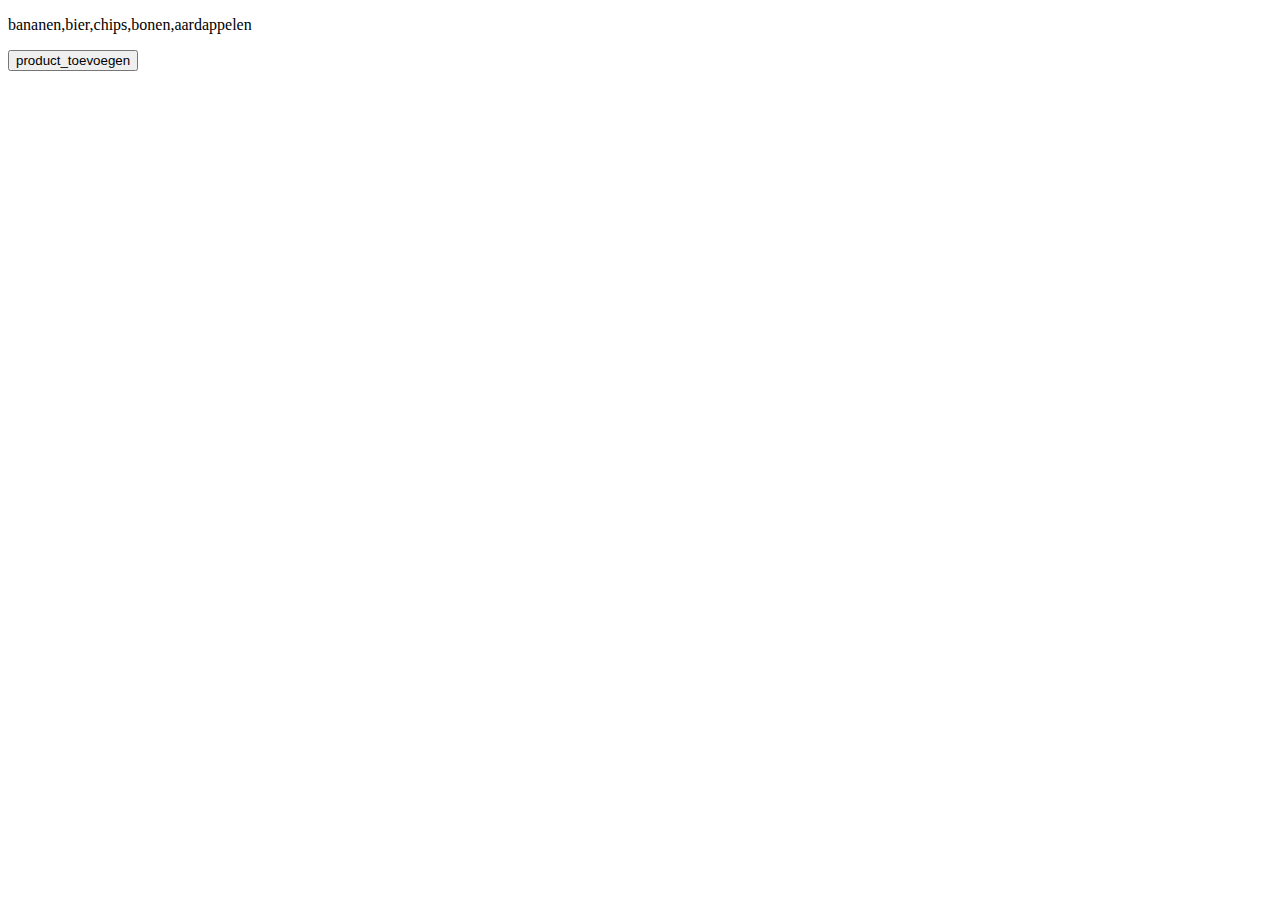
<file: opdracht_1.1/index.html>
<!DOCTYPE html>
<html lang="en">
<head>
    <meta charset="UTF-8">
    <meta http-equiv="X-UA-Compatible" content="IE=edge">
    <meta name="viewport" content="width=device-width, initial-scale=1.0">
    <title>opdracht 1.1</title>
</head>
<body>
    <p id="para"></p>
    <button onclick="product_toevoegen()">product_toevoegen</button>
    <script src="app.js"></script>
</body>
</html>
</file>
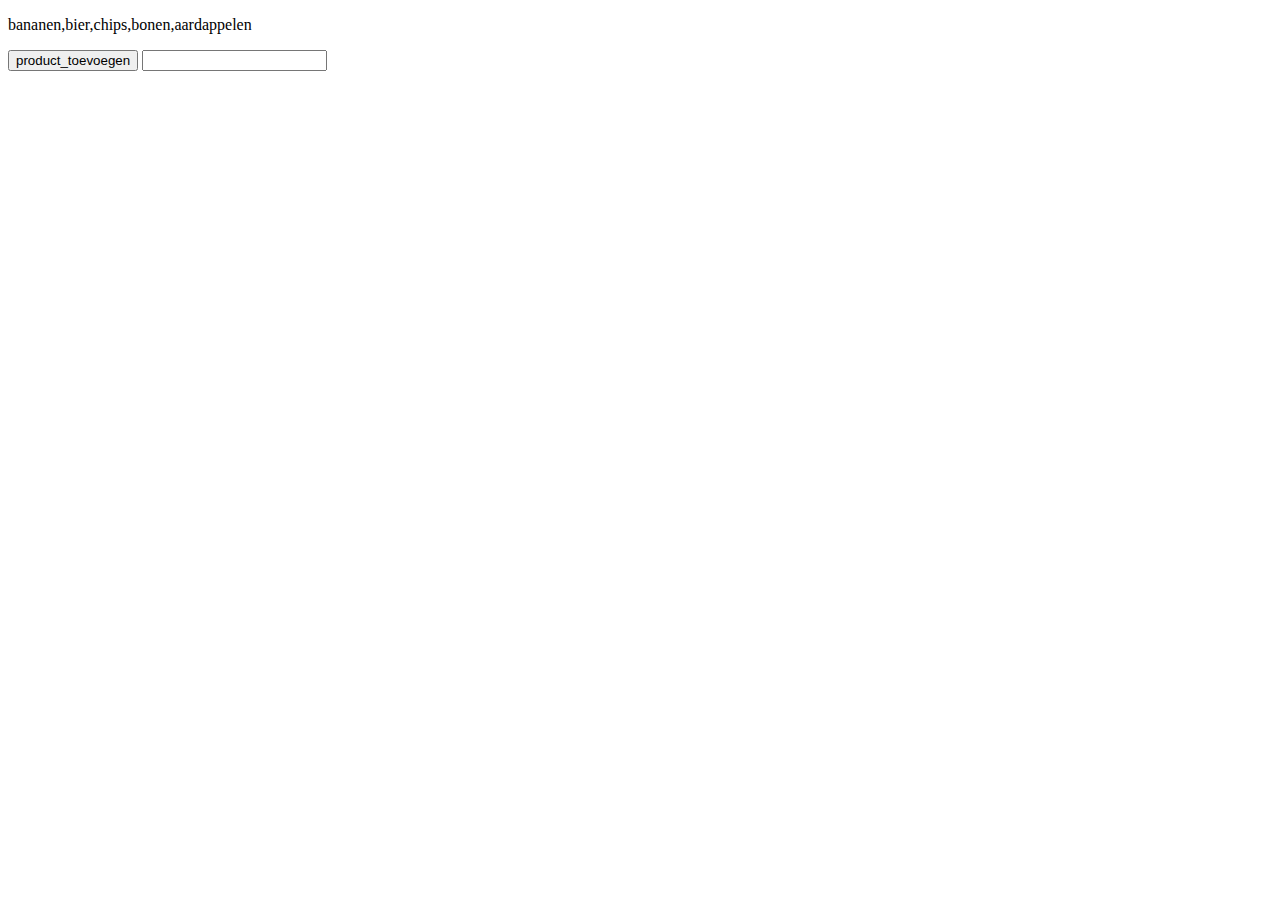
<file: opdracht_1.2/index.html>
<!DOCTYPE html>
<html lang="en">
<head>
    <meta charset="UTF-8">
    <meta http-equiv="X-UA-Compatible" content="IE=edge">
    <meta name="viewport" content="width=device-width, initial-scale=1.0">
    <title>opdracht 1.2</title>
</head>
<body>
    <p id="para"></p>
    <button onclick="add_product()">product_toevoegen</button>
    <input id="input" type="text">
    <script src="app.js"></script>
</body>
</html>
</file>
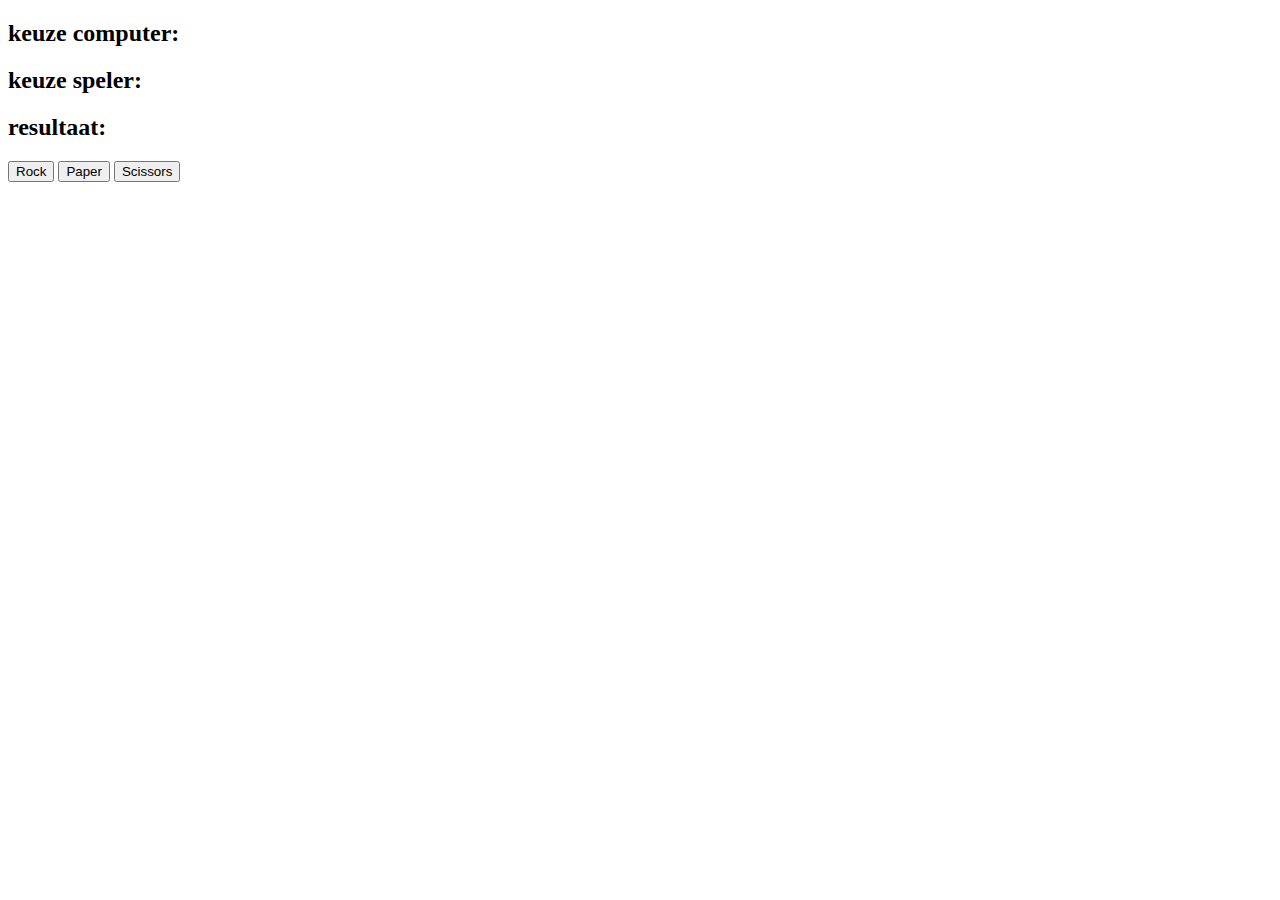
<file: Rock, Paper, Scissors/index.html>
<!DOCTYPE html>
<html lang="en">
<head>
    <meta charset="UTF-8">
    <meta http-equiv="X-UA-Compatible" content="IE=edge">
    <meta name="viewport" content="width=device-width, initial-scale=1.0">
    <title>Rock, Paper, Scissors</title>
</head>
<body>
    <h2>keuze computer: <span id="computer-choice"></span></h2>
    <h2>keuze speler: <span id="player-choice"></span></h2>
    <h2>resultaat: <span id="result"></span></h2>
    <button id="rock">Rock</button>
    <button id="paper">Paper</button>
    <button id="scissors">Scissors</button>


    <script src="app.js"></script>
</body>
</html>
</file>
